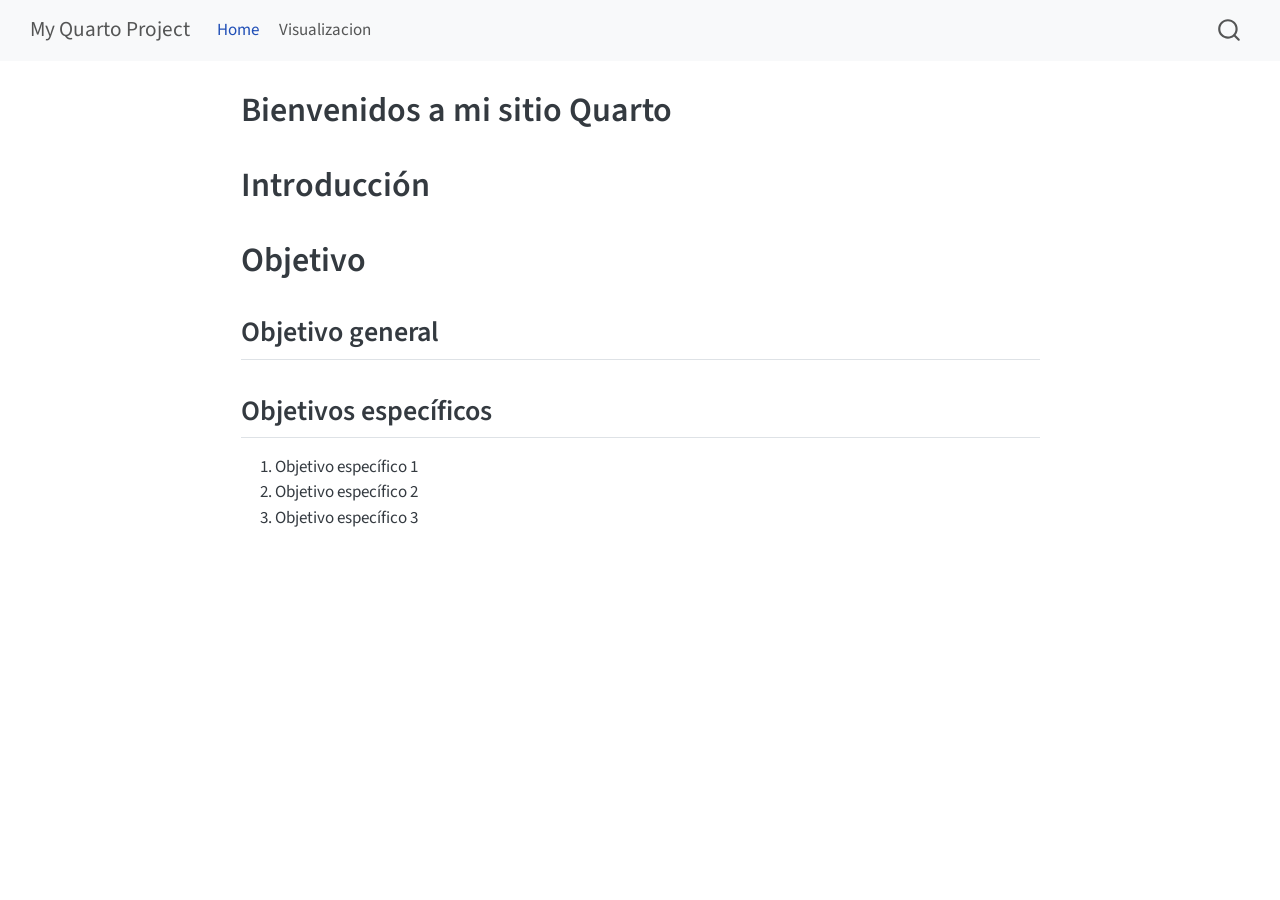
<file: docs/index.html>
<!DOCTYPE html>
<html xmlns="http://www.w3.org/1999/xhtml" lang="en" xml:lang="en"><head>

<meta charset="utf-8">
<meta name="generator" content="quarto-1.9.36">

<meta name="viewport" content="width=device-width, initial-scale=1.0, user-scalable=yes">


<title>Bienvenidos a mi sitio Quarto – My Quarto Project</title>
<style>
/* Default styles provided by pandoc.
** See https://pandoc.org/MANUAL.html#variables-for-html for config info.
*/
code{white-space: pre-wrap;}
span.smallcaps{font-variant: small-caps;}
div.columns{display: flex; gap: min(4vw, 1.5em);}
div.column{flex: auto; overflow-x: auto;}
div.hanging-indent{margin-left: 1.5em; text-indent: -1.5em;}
ul.task-list{list-style: none;}
ul.task-list li input[type="checkbox"] {
  width: 0.8em;
  margin: 0 0.8em 0.2em -1em; /* quarto-specific, see https://github.com/quarto-dev/quarto-cli/issues/4556 */ 
  vertical-align: middle;
}
</style>


<script src="site_libs/quarto-nav/quarto-nav.js"></script>
<script src="site_libs/quarto-nav/headroom.min.js"></script>
<script src="site_libs/clipboard/clipboard.min.js"></script>
<script src="site_libs/quarto-search/autocomplete.umd.js"></script>
<script src="site_libs/quarto-search/fuse.min.js"></script>
<script src="site_libs/quarto-search/quarto-search.js"></script>
<meta name="quarto:offset" content="./">
<script src="site_libs/quarto-html/quarto.js" type="module"></script>
<script src="site_libs/quarto-html/tabsets/tabsets.js" type="module"></script>
<script src="site_libs/quarto-html/popper.min.js"></script>
<script src="site_libs/quarto-html/tippy.umd.min.js"></script>
<script src="site_libs/quarto-html/anchor.min.js"></script>
<link href="site_libs/quarto-html/tippy.css" rel="stylesheet">
<link href="site_libs/quarto-html/quarto-syntax-highlighting-845c23b38eaddc0f92fda52bfe77a8c8.css" rel="stylesheet" id="quarto-text-highlighting-styles">
<script src="site_libs/bootstrap/bootstrap.min.js"></script>
<link href="site_libs/bootstrap/bootstrap-icons.css" rel="stylesheet">
<link href="site_libs/bootstrap/bootstrap-a0f9fd0d421825b736dc1bbcbcba2219.min.css" rel="stylesheet" append-hash="true" id="quarto-bootstrap" data-mode="light">
<script id="quarto-search-options" type="application/json">{
  "location": "navbar",
  "copy-button": false,
  "collapse-after": 3,
  "panel-placement": "end",
  "type": "overlay",
  "limit": 50,
  "keyboard-shortcut": [
    "f",
    "/",
    "s"
  ],
  "show-item-context": false,
  "language": {
    "search-no-results-text": "No results",
    "search-matching-documents-text": "matching documents",
    "search-copy-link-title": "Copy link to search",
    "search-hide-matches-text": "Hide additional matches",
    "search-more-match-text": "more match in this document",
    "search-more-matches-text": "more matches in this document",
    "search-clear-button-title": "Clear",
    "search-text-placeholder": "",
    "search-detached-cancel-button-title": "Cancel",
    "search-submit-button-title": "Submit",
    "search-label": "Search"
  }
}</script>


</head>

<body class="nav-fixed fullcontent quarto-light">

<div id="quarto-search-results"></div>
  <header id="quarto-header" class="headroom fixed-top">
    <nav class="navbar navbar-expand-lg " data-bs-theme="dark">
      <div class="navbar-container container-fluid">
      <div class="navbar-brand-container mx-auto">
    <a class="navbar-brand" href="./index.html">
    <span class="navbar-title">My Quarto Project</span>
    </a>
  </div>
            <div id="quarto-search" class="" title="Search"></div>
          <button class="navbar-toggler" type="button" data-bs-toggle="collapse" data-bs-target="#navbarCollapse" aria-controls="navbarCollapse" role="menu" aria-expanded="false" aria-label="Toggle navigation" onclick="if (window.quartoToggleHeadroom) { window.quartoToggleHeadroom(); }">
  <span class="navbar-toggler-icon"></span>
</button>
          <div class="collapse navbar-collapse" id="navbarCollapse">
            <ul class="navbar-nav navbar-nav-scroll me-auto">
  <li class="nav-item">
    <a class="nav-link active" href="./index.html" aria-current="page"> 
<span class="menu-text">Home</span></a>
  </li>  
  <li class="nav-item">
    <a class="nav-link" href="./viz.html"> 
<span class="menu-text">Visualizacion</span></a>
  </li>  
</ul>
          </div> <!-- /navcollapse -->
            <div class="quarto-navbar-tools">
</div>
      </div> <!-- /container-fluid -->
    </nav>
</header>
<!-- content -->
<div id="quarto-content" class="quarto-container page-columns page-rows-contents page-layout-article page-navbar">
<!-- sidebar -->
<!-- margin-sidebar -->
    
<!-- main -->
<main class="content" id="quarto-document-content">

<header id="title-block-header" class="quarto-title-block default">
<div class="quarto-title">
<h1 class="title">Bienvenidos a mi sitio Quarto</h1>
</div>



<div class="quarto-title-meta">

    
  
    
  </div>
  


</header>


<section id="introducción" class="level1">
<h1>Introducción</h1>
</section>
<section id="objetivo" class="level1">
<h1>Objetivo</h1>
<section id="objetivo-general" class="level2">
<h2 class="anchored" data-anchor-id="objetivo-general">Objetivo general</h2>
</section>
<section id="objetivos-específicos" class="level2">
<h2 class="anchored" data-anchor-id="objetivos-específicos">Objetivos específicos</h2>
<ol type="1">
<li>Objetivo específico 1</li>
<li>Objetivo específico 2</li>
<li>Objetivo específico 3</li>
</ol>


</section>
</section>

</main> <!-- /main -->
<script id="quarto-html-after-body" type="application/javascript">
  window.document.addEventListener("DOMContentLoaded", function (event) {
    const icon = "";
    const anchorJS = new window.AnchorJS();
    anchorJS.options = {
      placement: 'right',
      icon: icon
    };
    anchorJS.add('.anchored');
    const isCodeAnnotation = (el) => {
      for (const clz of el.classList) {
        if (clz.startsWith('code-annotation-')) {                     
          return true;
        }
      }
      return false;
    }
    const onCopySuccess = function(e) {
      // button target
      const button = e.trigger;
      // don't keep focus
      button.blur();
      // flash "checked"
      button.classList.add('code-copy-button-checked');
      var currentTitle = button.getAttribute("title");
      button.setAttribute("title", "Copied!");
      let tooltip;
      if (window.bootstrap) {
        button.setAttribute("data-bs-toggle", "tooltip");
        button.setAttribute("data-bs-placement", "left");
        button.setAttribute("data-bs-title", "Copied!");
        tooltip = new bootstrap.Tooltip(button, 
          { trigger: "manual", 
            customClass: "code-copy-button-tooltip",
            offset: [0, -8]});
        tooltip.show();    
      }
      setTimeout(function() {
        if (tooltip) {
          tooltip.hide();
          button.removeAttribute("data-bs-title");
          button.removeAttribute("data-bs-toggle");
          button.removeAttribute("data-bs-placement");
        }
        button.setAttribute("title", currentTitle);
        button.classList.remove('code-copy-button-checked');
      }, 1000);
      // clear code selection
      e.clearSelection();
    }
    const getTextToCopy = function(trigger) {
      const outerScaffold = trigger.parentElement.cloneNode(true);
      const codeEl = outerScaffold.querySelector('code');
      for (const childEl of codeEl.children) {
        if (isCodeAnnotation(childEl)) {
          childEl.remove();
        }
      }
      return codeEl.innerText;
    }
    const clipboard = new window.ClipboardJS('.code-copy-button:not([data-in-quarto-modal])', {
      text: getTextToCopy
    });
    clipboard.on('success', onCopySuccess);
    if (window.document.getElementById('quarto-embedded-source-code-modal')) {
      const clipboardModal = new window.ClipboardJS('.code-copy-button[data-in-quarto-modal]', {
        text: getTextToCopy,
        container: window.document.getElementById('quarto-embedded-source-code-modal')
      });
      clipboardModal.on('success', onCopySuccess);
    }
      var localhostRegex = new RegExp(/^(?:http|https):\/\/localhost\:?[0-9]*\//);
      var mailtoRegex = new RegExp(/^mailto:/);
        var filterRegex = new RegExp('/' + window.location.host + '/');
      var isInternal = (href) => {
          return filterRegex.test(href) || localhostRegex.test(href) || mailtoRegex.test(href);
      }
      // Inspect non-navigation links and adorn them if external
     var links = window.document.querySelectorAll('a[href]:not(.nav-link):not(.navbar-brand):not(.toc-action):not(.sidebar-link):not(.sidebar-item-toggle):not(.pagination-link):not(.no-external):not([aria-hidden]):not(.dropdown-item):not(.quarto-navigation-tool):not(.about-link)');
      for (var i=0; i<links.length; i++) {
        const link = links[i];
        if (!isInternal(link.href)) {
          // undo the damage that might have been done by quarto-nav.js in the case of
          // links that we want to consider external
          if (link.dataset.originalHref !== undefined) {
            link.href = link.dataset.originalHref;
          }
        }
      }
    function tippyHover(el, contentFn, onTriggerFn, onUntriggerFn) {
      const config = {
        allowHTML: true,
        maxWidth: 500,
        delay: 100,
        arrow: false,
        appendTo: function(el) {
            return el.parentElement;
        },
        interactive: true,
        interactiveBorder: 10,
        theme: 'quarto',
        placement: 'bottom-start',
      };
      if (contentFn) {
        config.content = contentFn;
      }
      if (onTriggerFn) {
        config.onTrigger = onTriggerFn;
      }
      if (onUntriggerFn) {
        config.onUntrigger = onUntriggerFn;
      }
      window.tippy(el, config); 
    }
    const noterefs = window.document.querySelectorAll('a[role="doc-noteref"]');
    for (var i=0; i<noterefs.length; i++) {
      const ref = noterefs[i];
      tippyHover(ref, function() {
        // use id or data attribute instead here
        let href = ref.getAttribute('data-footnote-href') || ref.getAttribute('href');
        try { href = new URL(href).hash; } catch {}
        const id = href.replace(/^#\/?/, "");
        const note = window.document.getElementById(id);
        if (note) {
          return note.innerHTML;
        } else {
          return "";
        }
      });
    }
    const xrefs = window.document.querySelectorAll('a.quarto-xref');
    const processXRef = (id, note) => {
      // Strip column container classes
      const stripColumnClz = (el) => {
        el.classList.remove("page-full", "page-columns");
        if (el.children) {
          for (const child of el.children) {
            stripColumnClz(child);
          }
        }
      }
      stripColumnClz(note)
      if (id === null || id.startsWith('sec-')) {
        // Special case sections, only their first couple elements
        const container = document.createElement("div");
        if (note.children && note.children.length > 2) {
          container.appendChild(note.children[0].cloneNode(true));
          for (let i = 1; i < note.children.length; i++) {
            const child = note.children[i];
            if (child.tagName === "P" && child.innerText === "") {
              continue;
            } else {
              container.appendChild(child.cloneNode(true));
              break;
            }
          }
          if (window.Quarto?.typesetMath) {
            window.Quarto.typesetMath(container);
          }
          return container.innerHTML
        } else {
          if (window.Quarto?.typesetMath) {
            window.Quarto.typesetMath(note);
          }
          return note.innerHTML;
        }
      } else {
        // Remove any anchor links if they are present
        const anchorLink = note.querySelector('a.anchorjs-link');
        if (anchorLink) {
          anchorLink.remove();
        }
        if (window.Quarto?.typesetMath) {
          window.Quarto.typesetMath(note);
        }
        if (note.classList.contains("callout")) {
          return note.outerHTML;
        } else {
          return note.innerHTML;
        }
      }
    }
    for (var i=0; i<xrefs.length; i++) {
      const xref = xrefs[i];
      tippyHover(xref, undefined, function(instance) {
        instance.disable();
        let url = xref.getAttribute('href');
        let hash = undefined; 
        if (url.startsWith('#')) {
          hash = url;
        } else {
          try { hash = new URL(url).hash; } catch {}
        }
        if (hash) {
          const id = hash.replace(/^#\/?/, "");
          const note = window.document.getElementById(id);
          if (note !== null) {
            try {
              const html = processXRef(id, note.cloneNode(true));
              instance.setContent(html);
            } finally {
              instance.enable();
              instance.show();
            }
          } else {
            // See if we can fetch this
            fetch(url.split('#')[0])
            .then(res => res.text())
            .then(html => {
              const parser = new DOMParser();
              const htmlDoc = parser.parseFromString(html, "text/html");
              const note = htmlDoc.getElementById(id);
              if (note !== null) {
                const html = processXRef(id, note);
                instance.setContent(html);
              } 
            }).finally(() => {
              instance.enable();
              instance.show();
            });
          }
        } else {
          // See if we can fetch a full url (with no hash to target)
          // This is a special case and we should probably do some content thinning / targeting
          fetch(url)
          .then(res => res.text())
          .then(html => {
            const parser = new DOMParser();
            const htmlDoc = parser.parseFromString(html, "text/html");
            const note = htmlDoc.querySelector('main.content');
            if (note !== null) {
              // This should only happen for chapter cross references
              // (since there is no id in the URL)
              // remove the first header
              if (note.children.length > 0 && note.children[0].tagName === "HEADER") {
                note.children[0].remove();
              }
              const html = processXRef(null, note);
              instance.setContent(html);
            } 
          }).finally(() => {
            instance.enable();
            instance.show();
          });
        }
      }, function(instance) {
      });
    }
        let selectedAnnoteEl;
        const selectorForAnnotation = ( cell, annotation) => {
          let cellAttr = 'data-code-cell="' + cell + '"';
          let lineAttr = 'data-code-annotation="' +  annotation + '"';
          const selector = 'span[' + cellAttr + '][' + lineAttr + ']';
          return selector;
        }
        const selectCodeLines = (annoteEl) => {
          const doc = window.document;
          const targetCell = annoteEl.getAttribute("data-target-cell");
          const targetAnnotation = annoteEl.getAttribute("data-target-annotation");
          const annoteSpan = window.document.querySelector(selectorForAnnotation(targetCell, targetAnnotation));
          const lines = annoteSpan.getAttribute("data-code-lines").split(",");
          const lineIds = lines.map((line) => {
            return targetCell + "-" + line;
          })
          let top = null;
          let height = null;
          let parent = null;
          if (lineIds.length > 0) {
              //compute the position of the single el (top and bottom and make a div)
              const el = window.document.getElementById(lineIds[0]);
              top = el.offsetTop;
              height = el.offsetHeight;
              parent = el.parentElement.parentElement;
            if (lineIds.length > 1) {
              const lastEl = window.document.getElementById(lineIds[lineIds.length - 1]);
              const bottom = lastEl.offsetTop + lastEl.offsetHeight;
              height = bottom - top;
            }
            if (top !== null && height !== null && parent !== null) {
              // cook up a div (if necessary) and position it 
              let div = window.document.getElementById("code-annotation-line-highlight");
              if (div === null) {
                div = window.document.createElement("div");
                div.setAttribute("id", "code-annotation-line-highlight");
                div.style.position = 'absolute';
                parent.appendChild(div);
              }
              div.style.top = top - 2 + "px";
              div.style.height = height + 4 + "px";
              div.style.left = 0;
              let gutterDiv = window.document.getElementById("code-annotation-line-highlight-gutter");
              if (gutterDiv === null) {
                gutterDiv = window.document.createElement("div");
                gutterDiv.setAttribute("id", "code-annotation-line-highlight-gutter");
                gutterDiv.style.position = 'absolute';
                const codeCell = window.document.getElementById(targetCell);
                const gutter = codeCell.querySelector('.code-annotation-gutter');
                gutter.appendChild(gutterDiv);
              }
              gutterDiv.style.top = top - 2 + "px";
              gutterDiv.style.height = height + 4 + "px";
            }
            selectedAnnoteEl = annoteEl;
          }
        };
        const unselectCodeLines = () => {
          const elementsIds = ["code-annotation-line-highlight", "code-annotation-line-highlight-gutter"];
          elementsIds.forEach((elId) => {
            const div = window.document.getElementById(elId);
            if (div) {
              div.remove();
            }
          });
          selectedAnnoteEl = undefined;
        };
          // Handle positioning of the toggle
      window.addEventListener(
        "resize",
        throttle(() => {
          elRect = undefined;
          if (selectedAnnoteEl) {
            selectCodeLines(selectedAnnoteEl);
          }
        }, 10)
      );
      function throttle(fn, ms) {
      let throttle = false;
      let timer;
        return (...args) => {
          if(!throttle) { // first call gets through
              fn.apply(this, args);
              throttle = true;
          } else { // all the others get throttled
              if(timer) clearTimeout(timer); // cancel #2
              timer = setTimeout(() => {
                fn.apply(this, args);
                timer = throttle = false;
              }, ms);
          }
        };
      }
        // Attach click handler to the DT
        const annoteDls = window.document.querySelectorAll('dt[data-target-cell]');
        for (const annoteDlNode of annoteDls) {
          annoteDlNode.addEventListener('click', (event) => {
            const clickedEl = event.target;
            if (clickedEl !== selectedAnnoteEl) {
              unselectCodeLines();
              const activeEl = window.document.querySelector('dt[data-target-cell].code-annotation-active');
              if (activeEl) {
                activeEl.classList.remove('code-annotation-active');
              }
              selectCodeLines(clickedEl);
              clickedEl.classList.add('code-annotation-active');
            } else {
              // Unselect the line
              unselectCodeLines();
              clickedEl.classList.remove('code-annotation-active');
            }
          });
        }
    const findCites = (el) => {
      const parentEl = el.parentElement;
      if (parentEl) {
        const cites = parentEl.dataset.cites;
        if (cites) {
          return {
            el,
            cites: cites.split(' ')
          };
        } else {
          return findCites(el.parentElement)
        }
      } else {
        return undefined;
      }
    };
    var bibliorefs = window.document.querySelectorAll('a[role="doc-biblioref"]');
    for (var i=0; i<bibliorefs.length; i++) {
      const ref = bibliorefs[i];
      const citeInfo = findCites(ref);
      if (citeInfo) {
        tippyHover(citeInfo.el, function() {
          var popup = window.document.createElement('div');
          citeInfo.cites.forEach(function(cite) {
            var citeDiv = window.document.createElement('div');
            citeDiv.classList.add('hanging-indent');
            citeDiv.classList.add('csl-entry');
            var biblioDiv = window.document.getElementById('ref-' + cite);
            if (biblioDiv) {
              citeDiv.innerHTML = biblioDiv.innerHTML;
            }
            popup.appendChild(citeDiv);
          });
          return popup.innerHTML;
        });
      }
    }
  });
  </script>
</div> <!-- /content -->




</body></html>
</file>
<file: docs/site_libs/quarto-html/tippy.css>
.tippy-box[data-animation=fade][data-state=hidden]{opacity:0}[data-tippy-root]{max-width:calc(100vw - 10px)}.tippy-box{position:relative;background-color:#333;color:#fff;border-radius:4px;font-size:14px;line-height:1.4;white-space:normal;outline:0;transition-property:transform,visibility,opacity}.tippy-box[data-placement^=top]>.tippy-arrow{bottom:0}.tippy-box[data-placement^=top]>.tippy-arrow:before{bottom:-7px;left:0;border-width:8px 8px 0;border-top-color:initial;transform-origin:center top}.tippy-box[data-placement^=bottom]>.tippy-arrow{top:0}.tippy-box[data-placement^=bottom]>.tippy-arrow:before{top:-7px;left:0;border-width:0 8px 8px;border-bottom-color:initial;transform-origin:center bottom}.tippy-box[data-placement^=left]>.tippy-arrow{right:0}.tippy-box[data-placement^=left]>.tippy-arrow:before{border-width:8px 0 8px 8px;border-left-color:initial;right:-7px;transform-origin:center left}.tippy-box[data-placement^=right]>.tippy-arrow{left:0}.tippy-box[data-placement^=right]>.tippy-arrow:before{left:-7px;border-width:8px 8px 8px 0;border-right-color:initial;transform-origin:center right}.tippy-box[data-inertia][data-state=visible]{transition-timing-function:cubic-bezier(.54,1.5,.38,1.11)}.tippy-arrow{width:16px;height:16px;color:#333}.tippy-arrow:before{content:"";position:absolute;border-color:transparent;border-style:solid}.tippy-content{position:relative;padding:5px 9px;z-index:1}
</file>
<file: docs/site_libs/quarto-html/quarto-syntax-highlighting-845c23b38eaddc0f92fda52bfe77a8c8.css>
/* quarto syntax highlight colors */
:root {
  --quarto-hl-ot-color: #003B4F;
  --quarto-hl-at-color: #657422;
  --quarto-hl-ss-color: #20794D;
  --quarto-hl-an-color: #5E5E5E;
  --quarto-hl-fu-color: #4758AB;
  --quarto-hl-st-color: #20794D;
  --quarto-hl-cf-color: #003B4F;
  --quarto-hl-op-color: #5E5E5E;
  --quarto-hl-er-color: #AD0000;
  --quarto-hl-bn-color: #AD0000;
  --quarto-hl-al-color: #AD0000;
  --quarto-hl-va-color: #111111;
  --quarto-hl-bu-color: inherit;
  --quarto-hl-ex-color: inherit;
  --quarto-hl-pp-color: #AD0000;
  --quarto-hl-in-color: #5E5E5E;
  --quarto-hl-vs-color: #20794D;
  --quarto-hl-wa-color: #5E5E5E;
  --quarto-hl-do-color: #5E5E5E;
  --quarto-hl-im-color: #00769E;
  --quarto-hl-ch-color: #20794D;
  --quarto-hl-dt-color: #AD0000;
  --quarto-hl-fl-color: #AD0000;
  --quarto-hl-co-color: #5E5E5E;
  --quarto-hl-cv-color: #5E5E5E;
  --quarto-hl-cn-color: #8f5902;
  --quarto-hl-sc-color: #5E5E5E;
  --quarto-hl-dv-color: #AD0000;
  --quarto-hl-kw-color: #003B4F;
}

/* other quarto variables */
:root {
  --quarto-font-monospace: SFMono-Regular, Menlo, Monaco, Consolas, "Liberation Mono", "Courier New", monospace;
}

/* syntax highlight based on Pandoc's rules */
pre > code.sourceCode > span {
  color: #003B4F;
}

code.sourceCode > span {
  color: #003B4F;
}

div.sourceCode,
div.sourceCode pre.sourceCode {
  color: #003B4F;
}

/* Normal */
code span {
  color: #003B4F;
}

/* Alert */
code span.al {
  color: #AD0000;
  font-style: inherit;
}

/* Annotation */
code span.an {
  color: #5E5E5E;
  font-style: inherit;
}

/* Attribute */
code span.at {
  color: #657422;
  font-style: inherit;
}

/* BaseN */
code span.bn {
  color: #AD0000;
  font-style: inherit;
}

/* BuiltIn */
code span.bu {
  font-style: inherit;
}

/* ControlFlow */
code span.cf {
  color: #003B4F;
  font-weight: bold;
  font-style: inherit;
}

/* Char */
code span.ch {
  color: #20794D;
  font-style: inherit;
}

/* Constant */
code span.cn {
  color: #8f5902;
  font-style: inherit;
}

/* Comment */
code span.co {
  color: #5E5E5E;
  font-style: inherit;
}

/* CommentVar */
code span.cv {
  color: #5E5E5E;
  font-style: italic;
}

/* Documentation */
code span.do {
  color: #5E5E5E;
  font-style: italic;
}

/* DataType */
code span.dt {
  color: #AD0000;
  font-style: inherit;
}

/* DecVal */
code span.dv {
  color: #AD0000;
  font-style: inherit;
}

/* Error */
code span.er {
  color: #AD0000;
  font-style: inherit;
}

/* Extension */
code span.ex {
  font-style: inherit;
}

/* Float */
code span.fl {
  color: #AD0000;
  font-style: inherit;
}

/* Function */
code span.fu {
  color: #4758AB;
  font-style: inherit;
}

/* Import */
code span.im {
  color: #00769E;
  font-style: inherit;
}

/* Information */
code span.in {
  color: #5E5E5E;
  font-style: inherit;
}

/* Keyword */
code span.kw {
  color: #003B4F;
  font-weight: bold;
  font-style: inherit;
}

/* Operator */
code span.op {
  color: #5E5E5E;
  font-style: inherit;
}

/* Other */
code span.ot {
  color: #003B4F;
  font-style: inherit;
}

/* Preprocessor */
code span.pp {
  color: #AD0000;
  font-style: inherit;
}

/* SpecialChar */
code span.sc {
  color: #5E5E5E;
  font-style: inherit;
}

/* SpecialString */
code span.ss {
  color: #20794D;
  font-style: inherit;
}

/* String */
code span.st {
  color: #20794D;
  font-style: inherit;
}

/* Variable */
code span.va {
  color: #111111;
  font-style: inherit;
}

/* VerbatimString */
code span.vs {
  color: #20794D;
  font-style: inherit;
}

/* Warning */
code span.wa {
  color: #5E5E5E;
  font-style: italic;
}

.prevent-inlining {
  content: "</";
}

/*# sourceMappingURL=ac89f0bb514bba72461919f78549e31c.css.map */
</file>
